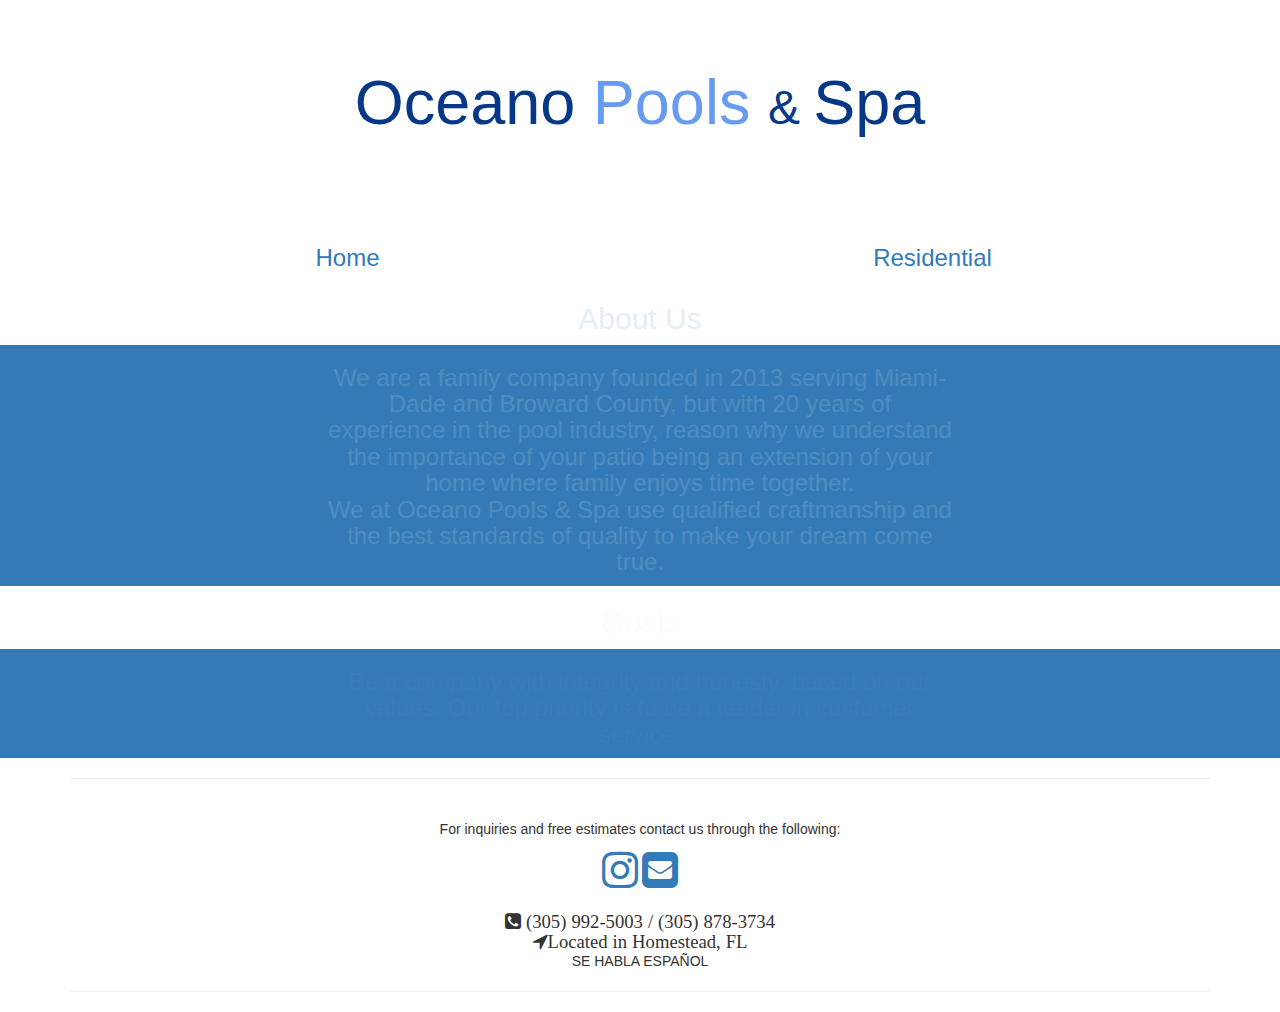
<file: about.html>
<!DOCTYPE html>
<html>

<head>
    
    <meta charset="utf-8">
    <meta name="viewport" content="width=device-width, initial-scale=1">
    <link rel="stylesheet" href="https://maxcdn.bootstrapcdn.com/bootstrap/3.3.7/css/bootstrap.min.css">
    <script src="https://ajax.googleapis.com/ajax/libs/jquery/3.2.0/jquery.min.js"></script>
    <script src="https://maxcdn.bootstrapcdn.com/bootstrap/3.3.7/js/bootstrap.min.js"></script>
    <link href="https://maxcdn.bootstrapcdn.com/font-awesome/4.5.0/css/font-awesome.min.css" rel="stylesheet" />
    <link rel="stylesheet" type="text/css" href="stylesheet.css">
    <style>
        @import url('https://fonts.googleapis.com/css?family=Cormorant+Garamond');
    </style>
    <title>Miami Pool Builders  - Oceano Pools & Spa</title>
    <meta name="description" content="pool builders in Miami and South Florida, call (305) 9992-5003 today. Great Service, Family Owned Build the pool of your dreams today"/>
    <link rel="canonical" href="https://www.oceanopools.com/" />
    <meta property="og:locale" content="en_US" />
    <meta property="og:type" content="website" />
    <meta property="og:title" content="Miami Pool Builders - Ocean Pools and Spa" />
    <meta property="og:description" content="pool builders in Miami and South Florida, call (305) 9992-5003 today. Great Service, Family Owned." />
    <meta property="og:url" content="https://www.oceanopools.com/" />
    <meta property="og:site_name" content="oceano-pools" />
    <script type='application/ld+json'>{"@context":"https:\/\/schema.org","@type":"WebSite","@id":"#website","url":"https:\/\/www.oceanopools.com\/","name":"oceano-pools","potentialAction":{"@type":"SearchAction","target":"https:\/\/www.oceanopools.com\/?s={search_term_string}","query-input":"required name=search_term_string"}}</script>

</head>

<div class="jumbotron text-center">
    <h1>
        <font color="#063887">Oceano </font>
        <font color="#679bef">Pools</font>
        <font color="#063887" size="9"> & </font>
        <font color="#063887">Spa</font>
    </h1>
</div>

<body>
    <div class="container">
        <div class="row">
            <div class="col-sm-6 text-center">
                <h3>
                    <a href="index.html" class="text-primary">Home</a>
                </h3>
            </div>
            <div class="col-sm-6 text-center">
                <h3>
                    <a href="residential.html" class="text-primary">Residential</a>
                </h3>
            </div>

        </div>
    </div>
    <div class="container text-primary" id="aboutUsTitle">
        <center>
            <h2>About Us</h2>
        </center>
    </div>

    <div class="bg-primary text-white">
        <div class="row" id="aboutUsBox">
            <div class="col-sm-3 text-center">
            </div>
            <div class="col-sm-6 text-center">

                <h3>
                    <p id="pAboutUs">We are a family company founded in 2013 serving Miami-Dade and Broward County, but with 20 years of experience
                        in the pool industry, reason why we understand the importance of your patio being an extension of
                        your home where family enjoys time together.
                        <br> We at Oceano Pools & Spa use qualified craftmanship and the best standards of quality to make your
                        dream come true.</p>
                </h3>

            </div>
        </div>
    </div>

    <div class="container text-primary" id="aboutUsTitle2">
        <center>
            <h2>Goals</h2>
        </center>
    </div>

    <div class="bg-primary text-white">
        <div class="row" id="aboutUsBox2">
            <div class="col-sm-3 text-center">
            </div>
            <div class="col-sm-6 text-center">

                <h3>
                    <p id="pAboutUs2">Be a company with integrity and honesty, based on our values. Our top priority is to be a leader in customer
                        service.
                    </p>
                </h3>

            </div>
        </div>
    </div>



</body>

<div class="container">
    <hr>
    <div class="text-center center-block">
        <br />
        <p>For inquiries and free estimates contact us through the following:</p>
        <a href="https://www.instagram.com/oceanopools/">
            <i id="social-fb" class="fa fa-instagram square fa-3x social"></i>
        </a>
        <a href="mailto:info@oceanopools.com">
            <i id="social-em" class="fa fa-envelope-square fa-3x social"></i>
        </a>
        <br>
        <br>
        <i id="social-em" class="fa fa-phone-square fa-lg social"> (305) 992-5003 / (305) 878-3734</i>
        <br>
        <i id="social-em" class="fa fa-location-arrow fa-lg social">Located in Homestead, FL</i>
        <p>SE HABLA ESPAÑOL</p>
    </div>
    <hr>
</div>

<script>
    $(document).ready(function () {
        $('#aboutUsBox').hide().fadeIn(3500);
        $('#aboutUsTitle').hide().fadeIn(3500);
        $('#aboutUsBox2').hide().fadeIn(8000);
        $('#aboutUsTitle2').hide().fadeIn(8000);

    });
</script>



</html>
</file>
<file: stylesheet.css>
.jumbotron {
    position: relative;
    background: #FFF url("") center center;
    width: 100%;
    min-height: 10px;
    background-size: cover;
    overflow: hidden;
    color: black;

}

    
.parallax  {
    /* The image used */
    background-image: url("images/66.JPG ");

    /* Set a specific height */
    min-height: 300px; 

    /* Create the parallax scrolling effect */
    background-attachment: fixed;
    background-position: center;
    background-repeat: no-repeat;
    background-size: cover;
}

div.container-fluid:hover {
    opacity: 0.7;
    filter: alpha(opacity=50); /* For IE8 and earlier */
    /*background-color:red;*/
    /*font-family: 'Cormorant Garamond', serif;/*
}

.container{
    /*font-family: 'Cormorant Garamond', serif; */
}

#aboutUsDiv{
    font-family: 'Cormorant Garamond', serif;
    font-size: 32px;
}

 /* Make the image fully responsive */
 .carousel-inner img {
    width: 100%;
    height: 100%;
}

#aboutUsBox{
    background-color: "#679bef";
}

#backGroundAboutUs{
    background-color: "#679bef";
}

/* body{
    background-color: #679bef;
} */



/* .social:hover {
    -webkit-transform: scale(1.1);
    -moz-transform: scale(1.1);
    -o-transform: scale(1.1);
}
.social {
    -webkit-transform: scale(0.8); */
    /* Browser Variations: */
    
    /* -moz-transform: scale(0.8);
    -o-transform: scale(0.8);
    -webkit-transition-duration: 0.5s;
    -moz-transition-duration: 0.5s;
    -o-transition-duration: 0.5s;
} */

/*
   Multicoloured Hover Variations
*/
/* 
#social-fb:hover {
    color: #3B5998;
}
#social-tw:hover {
    color: #4099FF;
}
#social-gp:hover {
    color: #d34836;
}
#social-em:hover {
    color: #f39c12;
} */
</file>
